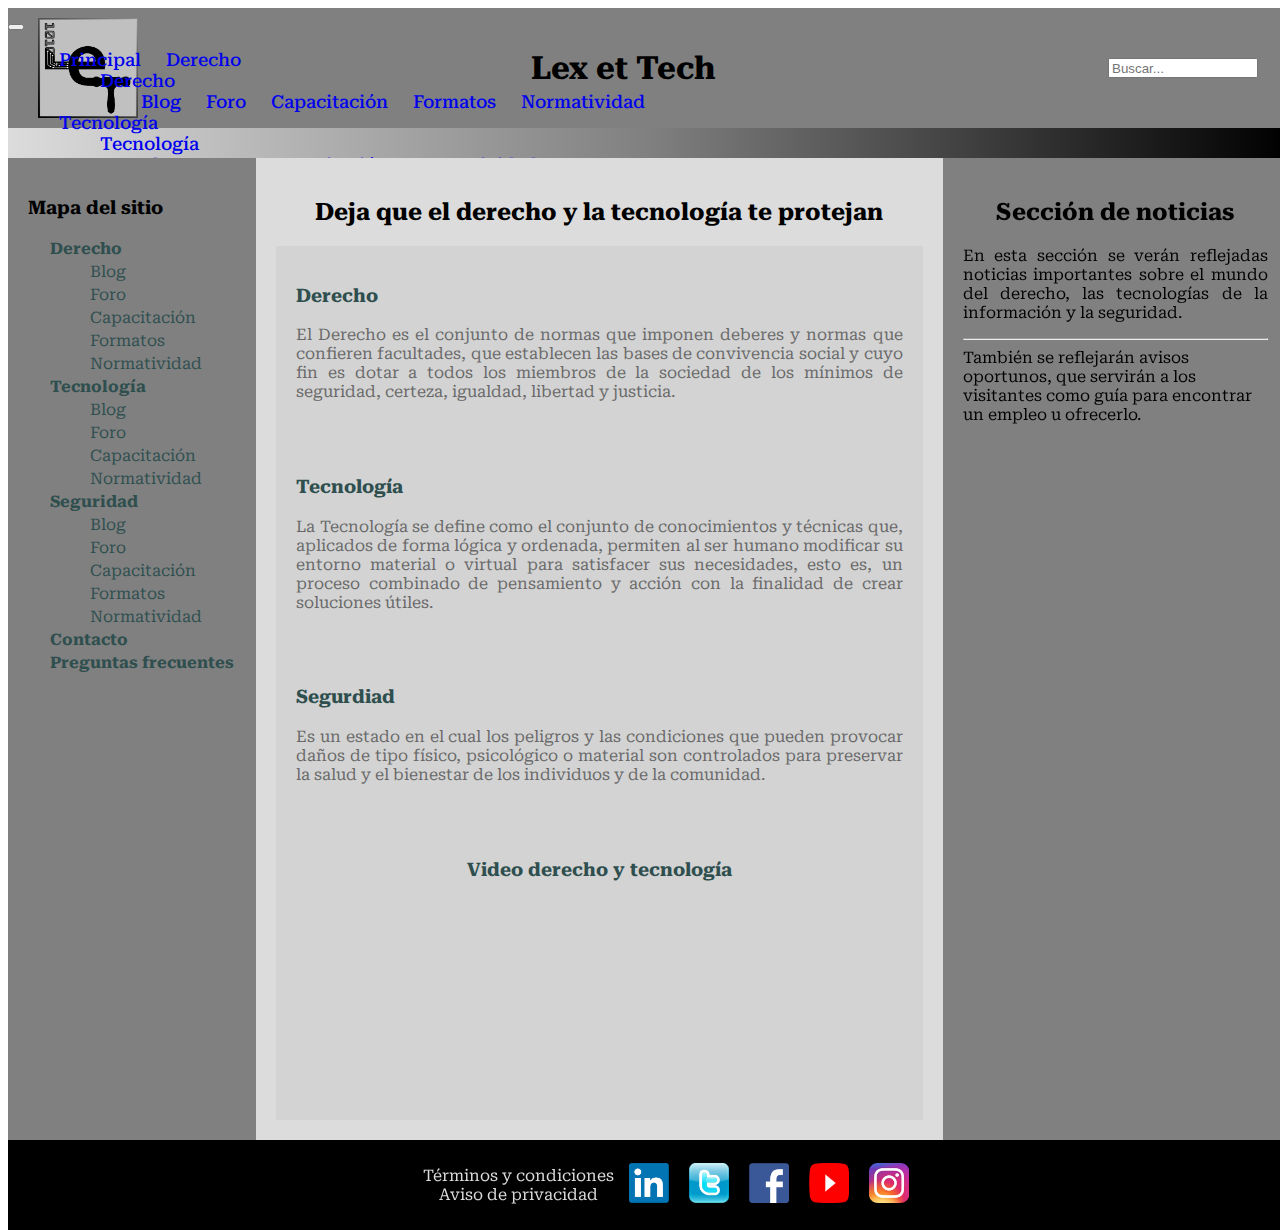
<file: index.html>
<!DOCTYPE html>
<html lang="es">

<head>
  <meta charset="UTF-8" />
  <meta http-equiv="X-UA-Compatible" content="IE=edge" />
  <meta name="viewport" content="width=device-width, initial-scale=1.0" />
  <!--Optimización de motores de búsqueda SEO-->
  <meta name="description"
    content="Noticias, capacitación, normatividad y formatos gratuitos sobre Derecho, Tecnología y Seguridad">
  <meta name="keywords"
    content="derecho, tecnología, seguridad, ciberseguridad, informática, formatos, noticias, gratis, policía, informe policial, privacidad, cursos">
  <meta name="author" content="J.C.M.B.">
  <title>Lex et tech, derecho, tecnología y seguridad</title>
  <link rel="shortcut icon" href="Imagenes/Logo LeT_fondo3.png" />
  <link rel="preconnect" href="https://fonts.googleapis.com">
  <link rel="preconnect" href="https://fonts.googleapis.com">
  <link rel="preconnect" href="https://fonts.gstatic.com" crossorigin>
  <link href="https://fonts.googleapis.com/css2?family=Roboto+Serif:wght@300&family=Uchen&display=swap"
    rel="stylesheet">
  <!-- CSS bootstrap -->
  <link href="https://cdn.jsdelivr.net/npm/bootstrap@5.1.3/dist/css/bootstrap.min.css" rel="stylesheet"
    integrity="sha384-1BmE4kWBq78iYhFldvKuhfTAU6auU8tT94WrHftjDbrCEXSU1oBoqyl2QvZ6jIW3" crossorigin="anonymous">
  <!-- CSS my hoja de estilo -->
  <!--<link rel="stylesheet" href="style.css" />-->
  <!--CSS generado por medio de Sass-->
  <link rel="stylesheet" href="styles.css">
  <!--<script src="https://use.fontawesome.com/b29ce011be.js"></script>-->
</head>

<body id="cuerpo">
  <header>
    <img class="imagen_centrada" src="Imagenes/Logo LeT_fondo3.png" alt="Logotipo Lexettech" width="100" height="100" />
    <h1 class="titulo">Lex et Tech</h1>
    <input id="buscaHeader" type="search" placeholder="Buscar..." />
  </header>
  <nav class="navbar navbar-expand-lg navbar-light bg-light">
    <div class="container-fluid">
      <button class="navbar-toggler" type="button" data-bs-toggle="collapse" data-bs-target="#navbarNavDropdown"
        aria-controls="navbarNavDropdown" aria-expanded="false" aria-label="Toggle navigation">
        <span class="navbar-toggler-icon"></span>
      </button>
      <input id="buscaNav" type="search" placeholder="Buscar..." />
      <div class="collapse navbar-collapse" id="navbarNavDropdown">
        <ul class="navbar-nav">
          <li class="nav-item">
            <a class="nav-link active" aria-current="page" href="#">Principal</a>
          </li>
          <li class="nav-item dropdown">
            <a class="nav-link dropdown-toggle" href="#" id="navbarDropdownMenuLink" role="button"
              data-bs-toggle="dropdown" aria-expanded="false">
              Derecho
            </a>
            <ul class="dropdown-menu" aria-labelledby="navbarDropdownMenuLink">
              <li><a class="dropdown-item" href="Paginas/derecho.html">Derecho</a></li>
              <ul>
                <li><a class="dropdown-item" href="#">Blog</a></li>
                <li><a class="dropdown-item" href="#">Foro</a></li>
                <li><a class="dropdown-item" href="#">Capacitación</a></li>
                <li><a class="dropdown-item" href="#">Formatos</a></li>
                <li><a class="dropdown-item" href="#">Normatividad</a></li>
              </ul>
            </ul>
          </li>
          <li class="nav-item dropdown">
            <a class="nav-link dropdown-toggle" href="#" id="navbarDropdownMenuLink" role="button"
              data-bs-toggle="dropdown" aria-expanded="false">
              Tecnología
            </a>
            <ul class="dropdown-menu" aria-labelledby="navbarDropdownMenuLink">
              <li><a class="dropdown-item" href="Paginas/tecnologia.html">Tecnología</a></li>
              <ul>
                <li><a class="dropdown-item" href="#">Blog</a></li>
                <li><a class="dropdown-item" href="#">Foro</a></li>
                <li><a class="dropdown-item" href="#">Capacitación</a></li>
                <li><a class="dropdown-item" href="#">Normatividad</a></li>
              </ul>
            </ul>
          </li>
          <li class="nav-item dropdown">
            <a class="nav-link dropdown-toggle" href="#" id="navbarDropdownMenuLink" role="button"
              data-bs-toggle="dropdown" aria-expanded="false">
              Seguridad
            </a>
            <ul class="dropdown-menu" aria-labelledby="navbarDropdownMenuLink">
              <li><a class="dropdown-item" href="Paginas/seguridad.html">Seguridad</a></li>
              <ul>
                <li><a class="dropdown-item" href="#">Blog</a></li>
                <li><a class="dropdown-item" href="#">Foro</a></li>
                <li><a class="dropdown-item" href="#">Capacitación</a></li>
                <li><a class="dropdown-item" href="#">Formatos</a></li>
                <li><a class="dropdown-item" href="#">Normatividad</a></li>
              </ul>
            </ul>
          </li>
          <li class="nav-item">
            <a class="nav-link" href="Paginas/contacto.html">Contacto</a>
          </li>
          <li class="nav-item">
            <a class="nav-link" href="Paginas/faqs.html">Preguntas frecuentes</a>
          </li>
        </ul>
      </div>
    </div>
  </nav>
  <aside>
    <h3>Mapa del sitio</h3>
    <ul>
      <li><a href="Paginas/derecho.html"><strong>Derecho</strong></a></li>
      <ul>
        <li><a href="#">Blog</li></a>
        <li><a href="#">Foro</li></a>
        <li><a href="#">Capacitación</li></a>
        <li><a href="#">Formatos</li></a>
        <li><a href="#">Normatividad</li></a>
      </ul>
      <li><a href="Paginas/tecnologia.html"><strong>Tecnología</strong></a></li>
      <ul>
        <li><a href="#">Blog</li></a>
        <li><a href="#">Foro</li></a>
        <li><a href="#">Capacitación</li></a>
        <li><a href="#">Normatividad</li></a>
      </ul>
      <li><a href="Paginas/seguridad.html"><strong>Seguridad</strong></a></li>
      <ul>
        <li><a href="#">Blog</li></a>
        <li><a href="#">Foro</li></a>
        <li><a href="#">Capacitación</li></a>
        <li><a href="#">Formatos</li></a>
        <li><a href="#">Normatividad</li></a>
      </ul>
      <li><a href="Paginas/contacto.html"><strong>Contacto</strong></a></li>
      <li><a href="Paginas/faqs.html"><strong>Preguntas frecuentes</strong></a></li>
    </ul>
  </aside>
  <section id=section>
    <h2>Deja que el derecho y la tecnología te protejan</h2>
    <article class="artDerecho">
      <h3>Derecho</h3>
      <p>
        El Derecho es el conjunto de normas que imponen deberes y normas
        que confieren facultades, que establecen las bases de convivencia
        social y cuyo fin es dotar a todos los miembros de la sociedad de
        los mínimos de seguridad, certeza, igualdad, libertad y justicia.
      </p>
    </article>
    <article class="artTecnologia">
      <h3>Tecnología</h3>
      <p>
        La Tecnología se define como el conjunto de conocimientos y
        técnicas que, aplicados de forma lógica y ordenada, permiten al
        ser humano modificar su entorno material o virtual para satisfacer
        sus necesidades, esto es, un proceso combinado de pensamiento y
        acción con la finalidad de crear soluciones útiles.
      </p>
    </article>
    <article class="artSeguridad">
      <h3>Segurdiad</h3>
      <p>
        Es un estado en el cual los peligros y las condiciones que pueden
        provocar daños de tipo físico, psicológico o material son
        controlados para preservar la salud y el bienestar de los
        individuos y de la comunidad.
      </p>
    </article>
    <article>
      <h3 class="article__video">Video derecho y tecnología</h3>
      <iframe width="400" height="200" src="https://www.youtube.com/embed/7vLMG_lk1A4" title="YouTube video player"
        frameborder="0" allow="accelerometer; autoplay; clipboard-write; encrypted-media; gyroscope; picture-in-picture"
        allowfullscreen></iframe>
    </article>
  </section>
  <aside id="noticias">
    <article>
      <h2 id="newsSubt">Sección de noticias</h2>
      <p>
        En esta sección se verán reflejadas noticias importantes sobre el mundo del derecho, las tecnologías de la
        información y la seguridad.
        <hr>
        También se reflejarán avisos oportunos, que servirán a los visitantes como guía para encontrar un empleo u
        ofrecerlo.
      </p>
    </article>
  </aside>
  <footer>
    <ul id="enlacesPie">
      <li><a href="Paginas/terminos.html">Términos y condiciones</a></li>
      <li><a href="Paginas/aviso.html">Aviso de privacidad</a></li>
    </ul>
    <a class="redes" href="https://mx.linkedin.com/" target="_blank">
      <img src="Imagenes/linkedin.png" alt="linkedin" width="100" height="50" /></a>
    <a class="redes" href="https://twitter.com/" target="_blank">
      <img src="Imagenes/Twiter.png" alt="twitter" width="120" height="90" /></a>
    <a class="redes" href="https://www.facebook.com/" target="_blank">
      <img src="Imagenes/facebook.png" alt="facebook" width="50" height="50" /></a>
    <a class="redes" href="https://www.youtube.com/" target="_blank">
      <img src="Imagenes/youtube.png" alt="youtube" width="100" height="130" /></a>
    <a class="redes" href="https://www.instagram.com/" target="_blank">
      <img src="Imagenes/instagram.png" alt="instagram" width="60" height="50" /></a>
  </footer>
  <!-- JavaScript Bundle with Popper -->
  <script src="https://cdn.jsdelivr.net/npm/bootstrap@5.1.3/dist/js/bootstrap.bundle.min.js"
    integrity="sha384-ka7Sk0Gln4gmtz2MlQnikT1wXgYsOg+OMhuP+IlRH9sENBO0LRn5q+8nbTov4+1p"
    crossorigin="anonymous"></script>
</body>

</html>
</file>
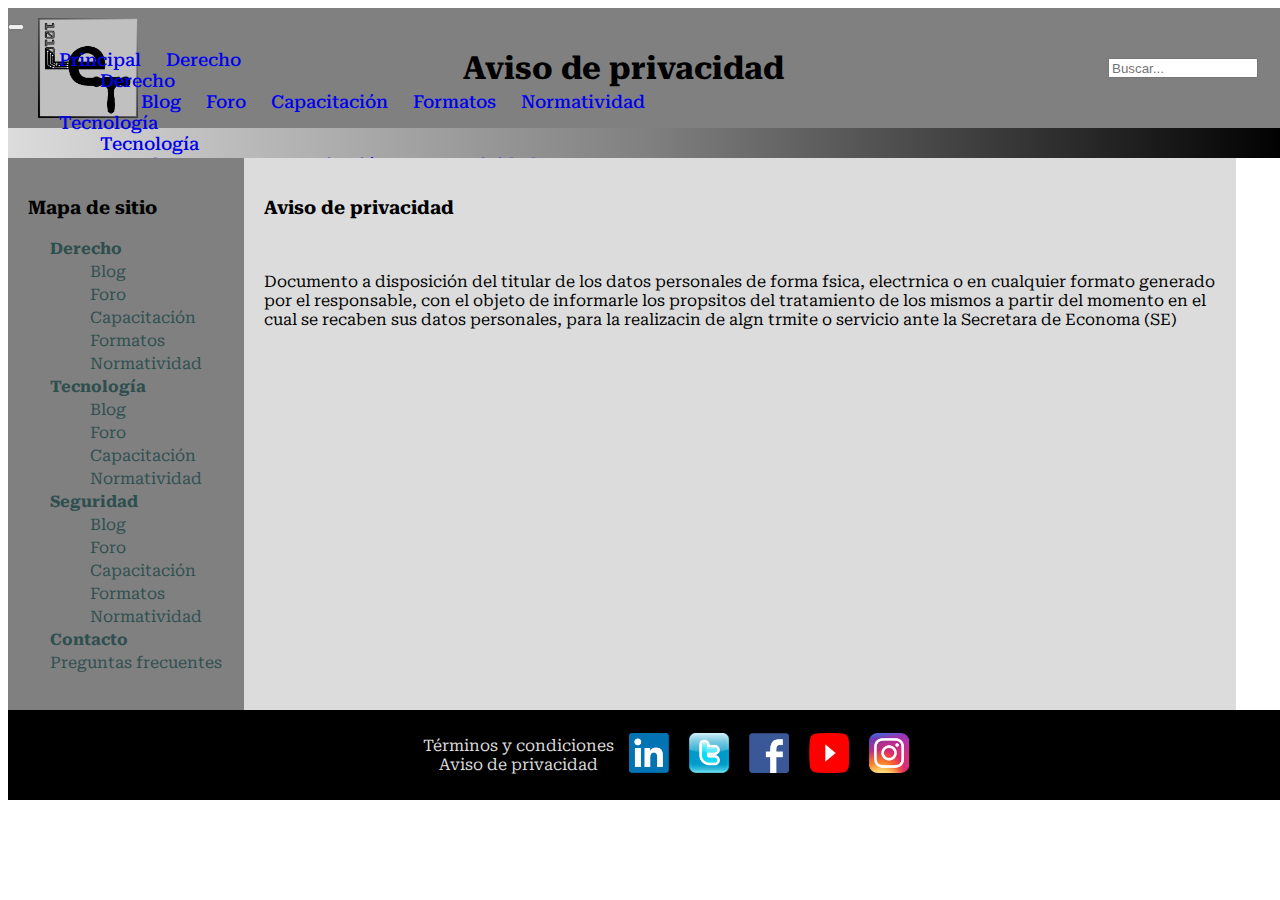
<file: Paginas/aviso.html>
<!DOCTYPE html>
<html lang="es">

<head>
  <meta charset="UTF-8" />
  <meta http-equiv="X-UA-Compatible" content="IE=edge" />
  <meta name="viewport" content="width=device-width, initial-scale=1.0" />
  <!--Optimización de motores de búsqueda SEO-->
  <meta name="description" content="Aviso de privacidad del sitio web lex et tech, derecho, tecnología y seguridad">
  <meta name="keywords" content="aviso, privacidad, derecho, tecnología, seguridad">
  <meta name="author" content="J.C.M.B.">
  <title>Aviso de privacidad lex et tech</title>
  <link rel="shortcut icon" href="../Imagenes/Logo LeT_fondo3.png" />
  <!-- CSS bootstrap -->
  <link href="https://cdn.jsdelivr.net/npm/bootstrap@5.1.3/dist/css/bootstrap.min.css" rel="stylesheet"
    integrity="sha384-1BmE4kWBq78iYhFldvKuhfTAU6auU8tT94WrHftjDbrCEXSU1oBoqyl2QvZ6jIW3" crossorigin="anonymous">
  <link rel="preconnect" href="https://fonts.googleapis.com">
  <link rel="preconnect" href="https://fonts.googleapis.com">
  <link rel="preconnect" href="https://fonts.gstatic.com" crossorigin>
  <link href="https://fonts.googleapis.com/css2?family=Roboto+Serif:wght@300&family=Uchen&display=swap"
    rel="stylesheet">
  <!-- CSS my hoja de estilo -->
  <link rel="stylesheet" href="../styles.css" />
</head>

<body id="cuerpo">
  <header>
    <img class="imagen_centrada" src="../Imagenes/Logo LeT_fondo3.png" alt="Logotipo Lexettech" width="100"
      height="100" />
    <h1 class="titulo">Aviso de privacidad</h1>
    <input id="buscaHeader" type="search" placeholder="Buscar..." />
  </header>
  <!--Código bootstrap insertado y modificado-->
  <nav class="navbar navbar-expand-lg navbar-light bg-light">
    <div class="container-fluid">
      <button class="navbar-toggler" type="button" data-bs-toggle="collapse" data-bs-target="#navbarNavDropdown"
        aria-controls="navbarNavDropdown" aria-expanded="false" aria-label="Toggle navigation">
        <span class="navbar-toggler-icon"></span>
      </button>
      <input id="buscaNav" type="search" placeholder="Buscar en lexettech..." />
      <div class="collapse navbar-collapse" id="navbarNavDropdown">
        <ul class="navbar-nav">
          <li class="nav-item">
            <a class="nav-link" aria-current="page" href="../index.html">Principal</a>
          </li>
          <li class="nav-item dropdown">
            <a class="nav-link dropdown-toggle" href="#" id="navbarDropdownMenuLink" role="button"
              data-bs-toggle="dropdown" aria-expanded="false">
              Derecho
            </a>
            <ul class="dropdown-menu" aria-labelledby="navbarDropdownMenuLink">
              <li><a class="dropdown-item" href="derecho.html">Derecho</a></li>
              <ul>
                <li><a class="dropdown-item" href="#">Blog</a></li>
                <li><a class="dropdown-item" href="#">Foro</a></li>
                <li><a class="dropdown-item" href="#">Capacitación</a></li>
                <li><a class="dropdown-item" href="#">Formatos</a></li>
                <li><a class="dropdown-item" href="#">Normatividad</a></li>
              </ul>
            </ul>
          </li>
          <li class="nav-item dropdown">
            <a class="nav-link dropdown-toggle" href="#" id="navbarDropdownMenuLink" role="button"
              data-bs-toggle="dropdown" aria-expanded="false">
              Tecnología
            </a>
            <ul class="dropdown-menu" aria-labelledby="navbarDropdownMenuLink">
              <li><a class="dropdown-item" href="tecnologia.html">Tecnología</a></li>
              <ul>
                <li><a class="dropdown-item" href="#">Blog</a></li>
                <li><a class="dropdown-item" href="#">Foro</a></li>
                <li><a class="dropdown-item" href="#">Capacitación</a></li>
                <li><a class="dropdown-item" href="#">Normatividad</a></li>
              </ul>
            </ul>
          </li>
          <li class="nav-item dropdown">
            <a class="nav-link dropdown-toggle" href="#" id="navbarDropdownMenuLink" role="button"
              data-bs-toggle="dropdown" aria-expanded="false">
              Seguridad
            </a>
            <ul class="dropdown-menu" aria-labelledby="navbarDropdownMenuLink">
              <li><a class="dropdown-item" href="seguridad.html">Seguridad</a></li>
              <ul>
                <li><a class="dropdown-item" href="#">Blog</a></li>
                <li><a class="dropdown-item" href="#">Foro</a></li>
                <li><a class="dropdown-item" href="#">Capacitación</a></li>
                <li><a class="dropdown-item" href="#">Formatos</a></li>
                <li><a class="dropdown-item" href="#">Normatividad</a></li>
              </ul>
            </ul>
          </li>
          <li class="nav-item">
            <a class="nav-link" href="contacto.html">Contacto</a>
          </li>
          <li class="nav-item">
            <a class="nav-link" href="faqs.html">Preguntas frecuentes</a>
          </li>
        </ul>
      </div>
    </div>
  </nav>
  <aside>
    <h3>Mapa de sitio</h3>
    <ul>
      <li><a href="derecho.html"><strong>Derecho</strong></a></li>
      <ul>
        <li><a href="#">Blog</li></a>
        <li><a href="#">Foro</li></a>
        <li><a href="#">Capacitación</li></a>
        <li><a href="#">Formatos</li></a>
        <li><a href="#">Normatividad</li></a>
      </ul>
      <li><a href="tecnologia.html"><strong>Tecnología</strong></a></li>
      <ul>
        <li><a href="#">Blog</li></a>
        <li><a href="#">Foro</li></a>
        <li><a href="#">Capacitación</li></a>
        <li><a href="#">Normatividad</li></a>
      </ul>
      <li><a href="seguridad.html"><strong>Seguridad</strong></a></li>
      <ul>
        <li><a href="#">Blog</li></a>
        <li><a href="#">Foro</li></a>
        <li><a href="#">Capacitación</li></a>
        <li><a href="#">Formatos</li></a>
        <li><a href="#">Normatividad</li></a>
      </ul>
      <li><a href="contacto.html"><strong>Contacto</strong></a></li>
      <li><a href="faqs.html">Preguntas frecuentes</a></li>
    </ul>
  </aside>
  <section>
    <h3>Aviso de privacidad</h3>
    <br>
    <p>
      Documento a disposición del titular de los datos personales de forma fsica, electrnica o en cualquier formato
      generado por el responsable, con el objeto de informarle los propsitos del tratamiento de los mismos a partir del
      momento en el cual se recaben sus datos personales, para la realizacin de algn trmite o servicio ante la Secretara
      de Economa (SE)
    </p>
  </section>
  <footer>
    <ul id="enlacesPie">
      <li><a href="terminos.html">Términos y condiciones</a></li>
      <li><a href="aviso.html">Aviso de privacidad</a></li>
    </ul>
    <a class="redes" href="https://mx.linkedin.com/" target="_blank">
      <img src="../Imagenes/linkedin.png" alt="linkedin" width="100" height="50" /></a>
    <a class="redes" href="https://twitter.com/" target="_blank">
      <img src="../Imagenes/Twiter.png" alt="twitter" width="120" height="90" /></a>
    <a class="redes" href="https://www.facebook.com/" target="_blank">
      <img src="../Imagenes/facebook.png" alt="facebook" width="50" height="50" /></a>
    <a class="redes" href="https://www.youtube.com/" target="_blank">
      <img src="../Imagenes/youtube.png" alt="youtube" width="100" height="130" /></a>
    <a class="redes" href="https://www.instagram.com/" target="_blank">
      <img src="../Imagenes/instagram.png" alt="instagram" width="60" height="50" /></a>
  </footer>
  <!-- JavaScript Bundle with Popper -->
  <script src="https://cdn.jsdelivr.net/npm/bootstrap@5.1.3/dist/js/bootstrap.bundle.min.js"
    integrity="sha384-ka7Sk0Gln4gmtz2MlQnikT1wXgYsOg+OMhuP+IlRH9sENBO0LRn5q+8nbTov4+1p"
    crossorigin="anonymous"></script>
</body>

</html>
</file>
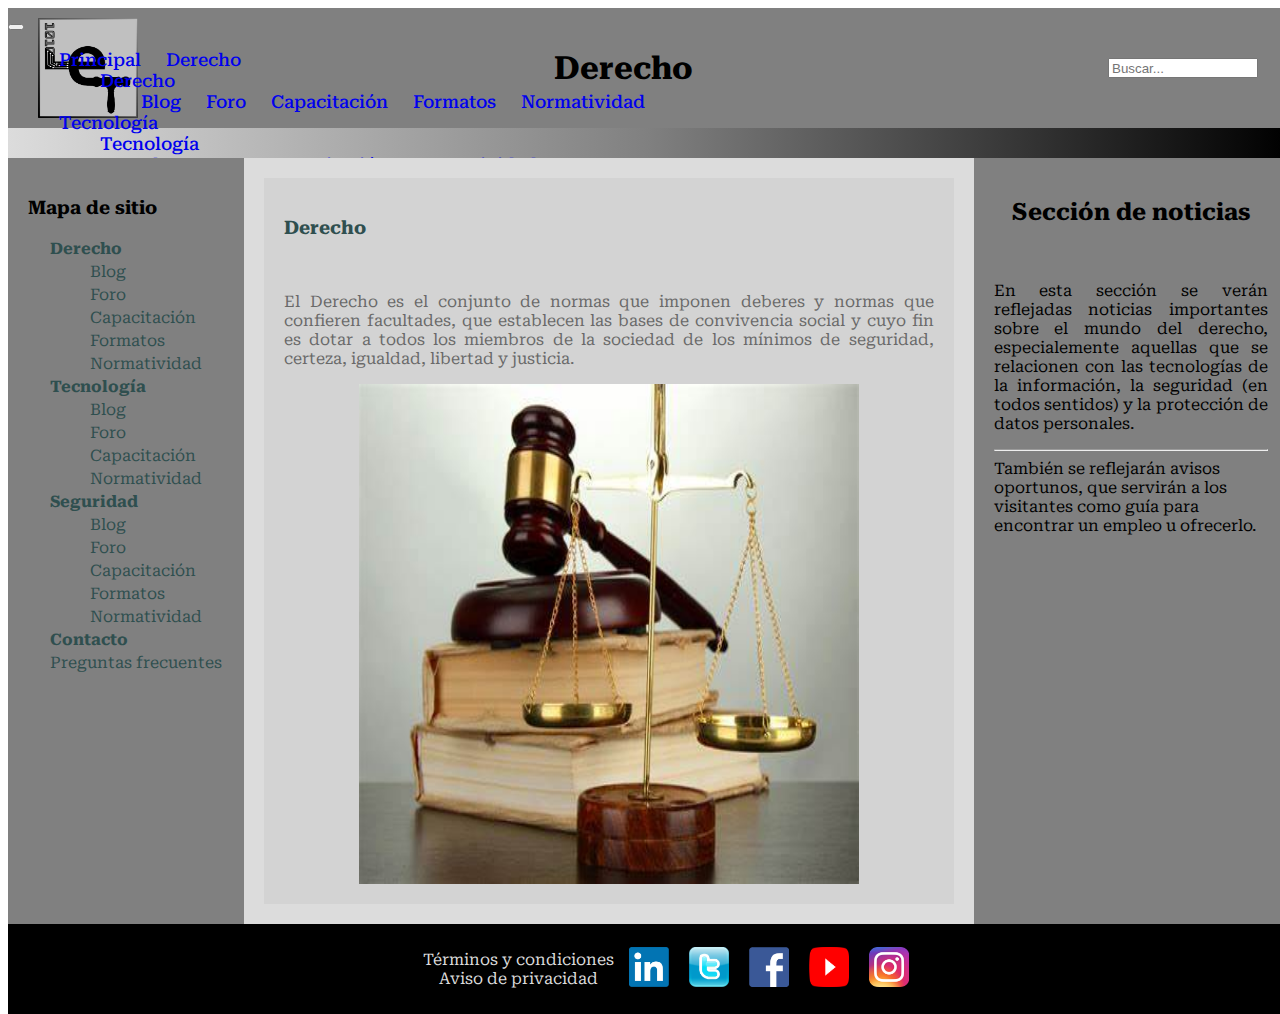
<file: Paginas/derecho.html>
<!DOCTYPE html>
<html lang="es">

<head>
  <meta charset="UTF-8" />
  <meta http-equiv="X-UA-Compatible" content="IE=edge" />
  <meta name="viewport" content="width=device-width, initial-scale=1.0" />
  <!--Optimización de motores de búsqueda SEO-->
  <meta name="description"
    content="Noticias, capacitación, normatividad y formatos gratuitos sobre Derecho relacionado con las tecnologías de la información y la protección de datos personales">
  <meta name="keywords" content="derecho, tecnología, datos perosnales, formatos, noticias, gratis, privacidad, cursos">
  <meta name="author" content="J.C.M.B.">
  <title>Sección de derecho lex et tech</title>
  <link rel="shortcut icon" href="../Imagenes/Logo LeT_fondo3.png" />
  <link rel="preconnect" href="https://fonts.googleapis.com">
  <link rel="preconnect" href="https://fonts.googleapis.com">
  <link rel="preconnect" href="https://fonts.gstatic.com" crossorigin>
  <link href="https://fonts.googleapis.com/css2?family=Roboto+Serif:wght@300&family=Uchen&display=swap"
    rel="stylesheet">
  <!-- CSS bootstrap -->
  <link href="https://cdn.jsdelivr.net/npm/bootstrap@5.1.3/dist/css/bootstrap.min.css" rel="stylesheet"
    integrity="sha384-1BmE4kWBq78iYhFldvKuhfTAU6auU8tT94WrHftjDbrCEXSU1oBoqyl2QvZ6jIW3" crossorigin="anonymous">
  <!-- CSS my hoja de estilo -->
  <link rel="stylesheet" href="../styles.css">
</head>

<body id="cuerpo">
  <header>
    <img class="imagen_centrada" src="../Imagenes/Logo LeT_fondo3.png" alt="Logotipo Lexettech" width="100"
      height="100" />
    <h1 class="titulo">Derecho</h1>
    <input id="buscaHeader" type="search" placeholder="Buscar..." />
  </header>
  <!--Código bootstrap insertado y modificado-->
  <nav class="navbar navbar-expand-lg navbar-light bg-light">
    <div class="container-fluid">
      <button class="navbar-toggler" type="button" data-bs-toggle="collapse" data-bs-target="#navbarNavDropdown"
        aria-controls="navbarNavDropdown" aria-expanded="false" aria-label="Toggle navigation">
        <span class="navbar-toggler-icon"></span>
      </button>
      <input id="buscaNav" type="search" placeholder="Buscar en lexettech..." />
      <div class="collapse navbar-collapse" id="navbarNavDropdown">
        <ul class="navbar-nav">
          <li class="nav-item">
            <a class="nav-link" aria-current="page" href="../index.html">Principal</a>
          </li>
          <li class="nav-item dropdown">
            <a class="nav-link dropdown-toggle active" href="#" id="navbarDropdownMenuLink" role="button"
              data-bs-toggle="dropdown" aria-expanded="false">
              Derecho
            </a>
            <ul class="dropdown-menu" aria-labelledby="navbarDropdownMenuLink">
              <li><a class="dropdown-item" href="derecho.html">Derecho</a></li>
              <ul>
                <li><a class="dropdown-item" href="#">Blog</a></li>
                <li><a class="dropdown-item" href="#">Foro</a></li>
                <li><a class="dropdown-item" href="#">Capacitación</a></li>
                <li><a class="dropdown-item" href="#">Formatos</a></li>
                <li><a class="dropdown-item" href="#">Normatividad</a></li>
              </ul>
            </ul>
          </li>
          <li class="nav-item dropdown">
            <a class="nav-link dropdown-toggle" href="#" id="navbarDropdownMenuLink" role="button"
              data-bs-toggle="dropdown" aria-expanded="false">
              Tecnología
            </a>
            <ul class="dropdown-menu" aria-labelledby="navbarDropdownMenuLink">
              <li><a class="dropdown-item" href="tecnologia.html">Tecnología</a></li>
              <ul>
                <li><a class="dropdown-item" href="#">Blog</a></li>
                <li><a class="dropdown-item" href="#">Foro</a></li>
                <li><a class="dropdown-item" href="#">Capacitación</a></li>
                <li><a class="dropdown-item" href="#">Normatividad</a></li>
              </ul>
            </ul>
          </li>
          <li class="nav-item dropdown">
            <a class="nav-link dropdown-toggle" href="#" id="navbarDropdownMenuLink" role="button"
              data-bs-toggle="dropdown" aria-expanded="false">
              Seguridad
            </a>
            <ul class="dropdown-menu" aria-labelledby="navbarDropdownMenuLink">
              <li><a class="dropdown-item" href="seguridad.html">Seguridad</a></li>
              <ul>
                <li><a class="dropdown-item" href="#">Blog</a></li>
                <li><a class="dropdown-item" href="#">Foro</a></li>
                <li><a class="dropdown-item" href="#">Capacitación</a></li>
                <li><a class="dropdown-item" href="#">Formatos</a></li>
                <li><a class="dropdown-item" href="#">Normatividad</a></li>
              </ul>
            </ul>
          </li>
          <li class="nav-item">
            <a class="nav-link" href="contacto.html">Contacto</a>
          </li>
          <li class="nav-item">
            <a class="nav-link" href="faqs.html">Preguntas frecuentes</a>
          </li>
        </ul>
      </div>
    </div>
  </nav>
  <aside>
    <h3>Mapa de sitio</h3>
    <ul>
      <li><a href="derecho.html"><strong>Derecho</strong></a></li>
      <ul>
        <li><a href="#">Blog</li></a>
        <li><a href="#">Foro</li></a>
        <li><a href="#">Capacitación</li></a>
        <li><a href="#">Formatos</li></a>
        <li><a href="#">Normatividad</li></a>
      </ul>
      <li><a href="tecnologia.html"><strong>Tecnología</strong></a></li>
      <ul>
        <li><a href="#">Blog</li></a>
        <li><a href="#">Foro</li></a>
        <li><a href="#">Capacitación</li></a>
        <li><a href="#">Normatividad</li></a>
      </ul>
      <li><a href="seguridad.html"><strong>Seguridad</strong></a></li>
      <ul>
        <li><a href="#">Blog</li></a>
        <li><a href="#">Foro</li></a>
        <li><a href="#">Capacitación</li></a>
        <li><a href="#">Formatos</li></a>
        <li><a href="#">Normatividad</li></a>
      </ul>
      <li><a href="contacto.html"><strong>Contacto</strong></a></li>
      <li><a href="faqs.html">Preguntas frecuentes</a></li>
    </ul>
  </aside>
  <section id=section>
    <article>
      <h3>Derecho</h3>
      <br>
      <p>
        El Derecho es el conjunto de normas que imponen deberes y normas que
        confieren facultades, que establecen las bases de convivencia social
        y cuyo fin es dotar a todos los miembros de la sociedad de los
        mínimos de seguridad, certeza, igualdad, libertad y justicia.
      </p>
      <img src="../Imagenes/derecho.jpg" alt="Imagen de derecho" />
    </article>
  </section>
  <aside id="noticias">
    <article>
      <h2 id="newsSubt">Sección de noticias</h2>
      <br>
      <p>
        En esta sección se verán reflejadas noticias importantes sobre el mundo del derecho, especialemente aquellas que
        se relacionen con las tecnologías de la información, la seguridad (en todos sentidos) y la protección de datos
        personales.
        <hr>
        También se reflejarán avisos oportunos, que servirán a los visitantes como guía para encontrar un empleo u
        ofrecerlo.
      </p>
    </article>
  </aside>
  <footer>
    <ul id="enlacesPie">
      <li><a href="terminos.html">Términos y condiciones</a></li>
      <li><a href="aviso.html">Aviso de privacidad</a></li>
    </ul>
    <a class="redes" href="https://mx.linkedin.com/" target="_blank">
      <img src="../Imagenes/linkedin.png" alt="linkedin" width="100" height="50" /></a>
    <a class="redes" href="https://twitter.com/" target="_blank">
      <img src="../Imagenes/Twiter.png" alt="twitter" width="120" height="90" /></a>
    <a class="redes" href="https://www.facebook.com/" target="_blank">
      <img src="../Imagenes/facebook.png" alt="facebook" width="50" height="50" /></a>
    <a class="redes" href="https://www.youtube.com/" target="_blank">
      <img src="../Imagenes/youtube.png" alt="youtube" width="100" height="130" /></a>
    <a class="redes" href="https://www.instagram.com/" target="_blank">
      <img src="../Imagenes/instagram.png" alt="instagram" width="60" height="50" /></a>
  </footer>
  <!-- JavaScript Bundle with Popper -->
  <script src="https://cdn.jsdelivr.net/npm/bootstrap@5.1.3/dist/js/bootstrap.bundle.min.js"
    integrity="sha384-ka7Sk0Gln4gmtz2MlQnikT1wXgYsOg+OMhuP+IlRH9sENBO0LRn5q+8nbTov4+1p"
    crossorigin="anonymous"></script>
</body>

</html>
</file>
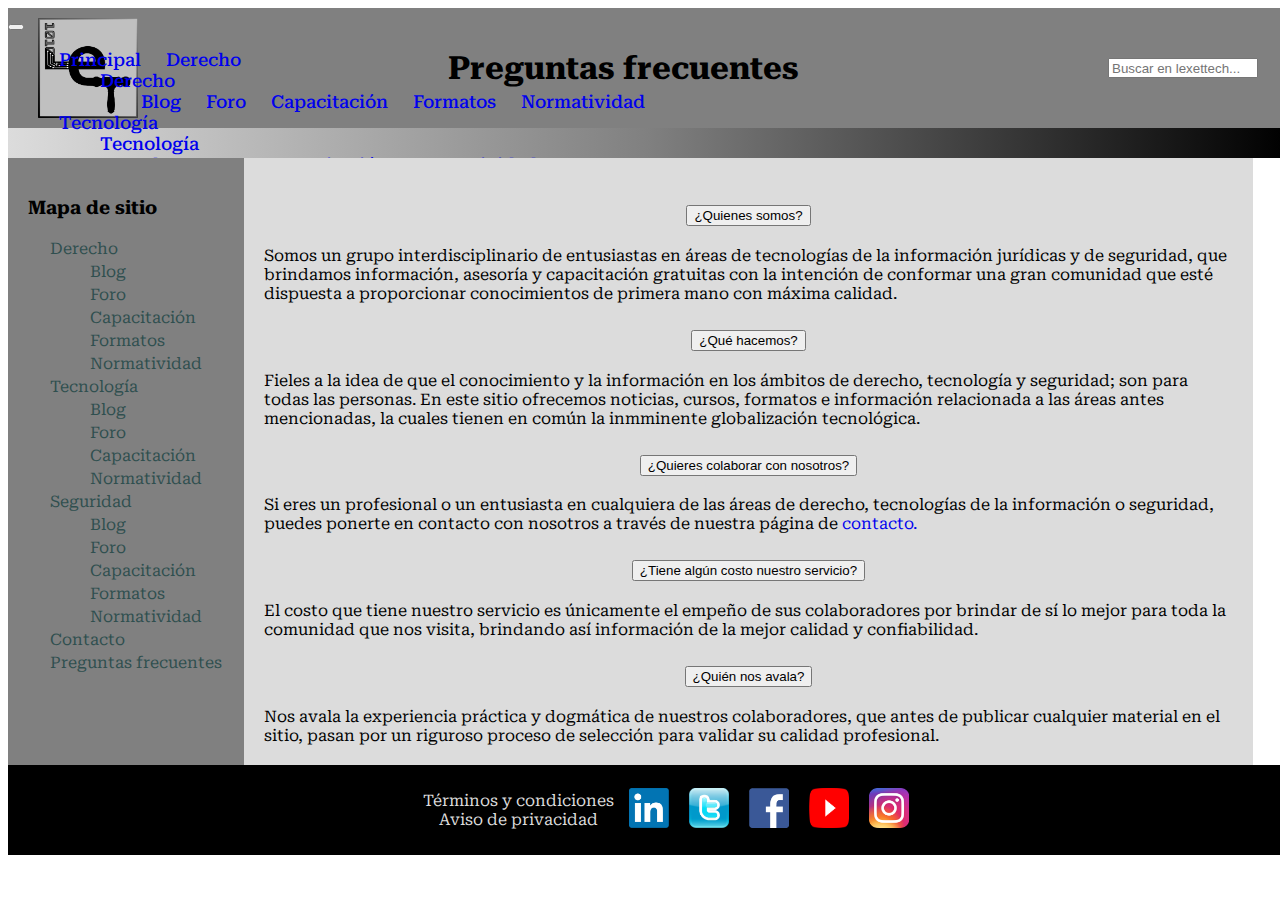
<file: Paginas/faqs.html>
<!DOCTYPE html>
<html lang="es">

<head>
  <meta charset="UTF-8" />
  <meta http-equiv="X-UA-Compatible" content="IE=edge" />
  <meta name="viewport" content="width=device-width, initial-scale=1.0" />
  <!--Optimización de motores de búsqueda SEO-->
  <meta name="description"
    content="Sección de preguntas frecuentes con las que se puede saber más sobre el sitio lex et tech">
  <meta name="keywords" content="nosotros, servicio, colaborar, avala, hacemos">
  <meta name="author" content="J.C.M.B.">
  <title>FAQs sobre lex et tech</title>
  <link rel="shortcut icon" href="../Imagenes/Logo LeT_fondo3.png" />
  <link rel="preconnect" href="https://fonts.googleapis.com">
  <link rel="preconnect" href="https://fonts.googleapis.com">
  <link rel="preconnect" href="https://fonts.gstatic.com" crossorigin>
  <link href="https://fonts.googleapis.com/css2?family=Roboto+Serif:wght@300&family=Uchen&display=swap"
    rel="stylesheet">
  <!-- CSS bootstrap -->
  <link href="https://cdn.jsdelivr.net/npm/bootstrap@5.1.3/dist/css/bootstrap.min.css" rel="stylesheet"
    integrity="sha384-1BmE4kWBq78iYhFldvKuhfTAU6auU8tT94WrHftjDbrCEXSU1oBoqyl2QvZ6jIW3" crossorigin="anonymous">
  <!-- CSS my hoja de estilo -->
  <link rel="stylesheet" href="../styles.css" />
</head>

<body id="cuerpo">
  <header>
    <img class="imagen_centrada" src="../Imagenes/Logo LeT_fondo3.png" alt="Logotipo Lexettech" width="100"
      height="100" />
    <h1 class="titulo">Preguntas frecuentes</h1>
    <input id="buscaHeader" type="search" placeholder="Buscar en lexettech..." />
  </header>
  <!--Código bootstrap insertado y modificado-->
  <nav class="navbar navbar-expand-lg navbar-light bg-light">
    <div class="container-fluid">
      <button class="navbar-toggler" type="button" data-bs-toggle="collapse" data-bs-target="#navbarNavDropdown"
        aria-controls="navbarNavDropdown" aria-expanded="false" aria-label="Toggle navigation">
        <span class="navbar-toggler-icon"></span>
      </button>
      <input id="buscaNav" type="search" placeholder="Buscar en lexettech..." />
      <div class="collapse navbar-collapse" id="navbarNavDropdown">
        <ul class="navbar-nav">
          <li class="nav-item">
            <a class="nav-link" aria-current="page" href="../index.html">Principal</a>
          </li>
          <li class="nav-item dropdown">
            <a class="nav-link dropdown-toggle" href="#" id="navbarDropdownMenuLink" role="button"
              data-bs-toggle="dropdown" aria-expanded="false">
              Derecho
            </a>
            <ul class="dropdown-menu" aria-labelledby="navbarDropdownMenuLink">
              <li><a class="dropdown-item" href="derecho.html">Derecho</a></li>
              <ul>
                <li><a class="dropdown-item" href="#">Blog</a></li>
                <li><a class="dropdown-item" href="#">Foro</a></li>
                <li><a class="dropdown-item" href="#">Capacitación</a></li>
                <li><a class="dropdown-item" href="#">Formatos</a></li>
                <li><a class="dropdown-item" href="#">Normatividad</a></li>
              </ul>
            </ul>
          </li>
          <li class="nav-item dropdown">
            <a class="nav-link dropdown-toggle" href="#" id="navbarDropdownMenuLink" role="button"
              data-bs-toggle="dropdown" aria-expanded="false">
              Tecnología
            </a>
            <ul class="dropdown-menu" aria-labelledby="navbarDropdownMenuLink">
              <li><a class="dropdown-item" href="tecnologia.html">Tecnología</a></li>
              <ul>
                <li><a class="dropdown-item" href="#">Blog</a></li>
                <li><a class="dropdown-item" href="#">Foro</a></li>
                <li><a class="dropdown-item" href="#">Capacitación</a></li>
                <li><a class="dropdown-item" href="#">Normatividad</a></li>
              </ul>
            </ul>
          </li>
          <li class="nav-item dropdown">
            <a class="nav-link dropdown-toggle" href="#" id="navbarDropdownMenuLink" role="button"
              data-bs-toggle="dropdown" aria-expanded="false">
              Seguridad
            </a>
            <ul class="dropdown-menu" aria-labelledby="navbarDropdownMenuLink">
              <li><a class="dropdown-item" href="seguridad.html">Seguridad</a></li>
              <ul>
                <li><a class="dropdown-item" href="#">Blog</a></li>
                <li><a class="dropdown-item" href="#">Foro</a></li>
                <li><a class="dropdown-item" href="#">Capacitación</a></li>
                <li><a class="dropdown-item" href="#">Formatos</a></li>
                <li><a class="dropdown-item" href="#">Normatividad</a></li>
              </ul>
            </ul>
          </li>
          <li class="nav-item">
            <a class="nav-link" href="contacto.html">Contacto</a>
          </li>
          <li class="nav-item">
            <a class="nav-link active" href="faqs.html">Preguntas frecuentes</a>
          </li>
        </ul>
      </div>
    </div>
  </nav>
  <aside>
    <h3>Mapa de sitio</h3>
    <ul>
      <li><a href="derecho.html">Derecho</a></li>
      <ul>
        <li><a href="#">Blog</li></a>
        <li><a href="#">Foro</li></a>
        <li><a href="#">Capacitación</li></a>
        <li><a href="#">Formatos</li></a>
        <li><a href="#">Normatividad</li></a>
      </ul>
      <li><a href="tecnologia.html">Tecnología</a></li>
      <ul>
        <li><a href="#">Blog</li></a>
        <li><a href="#">Foro</li></a>
        <li><a href="#">Capacitación</li></a>
        <li><a href="#">Normatividad</li></a>
      </ul>
      <li><a href="seguridad.html">Seguridad</a></li>
      <ul>
        <li><a href="#">Blog</li></a>
        <li><a href="#">Foro</li></a>
        <li><a href="#">Capacitación</li></a>
        <li><a href="#">Formatos</li></a>
        <li><a href="#">Normatividad</li></a>
      </ul>
      <li><a href="contacto.html">Contacto</a></li>
      <li><a href="faqs.html">Preguntas frecuentes</a></li>
    </ul>
  </aside>
  <section id=section>
    <div class="accordion accordion-flush" id="accordionFlushExample">
      <div class="accordion-item">
        <h2 class="accordion-header" id="flush-headingOne">
          <button class="accordion-button collapsed" type="button" data-bs-toggle="collapse"
            data-bs-target="#flush-collapseOne" aria-expanded="false" aria-controls="flush-collapseOne">
            ¿Quienes somos?
          </button>
        </h2>
        <div id="flush-collapseOne" class="accordion-collapse collapse" aria-labelledby="flush-headingOne"
          data-bs-parent="#accordionFlushExample">
          <div class="accordion-body">Somos un grupo interdisciplinario de entusiastas en áreas de tecnologías de la
            información jurídicas y de seguridad, que brindamos información, asesoría y capacitación gratuitas con la
            intención de conformar una gran comunidad que esté dispuesta a proporcionar conocimientos de primera mano
            con máxima calidad.
          </div>
        </div>
      </div>
      <div class="accordion-item">
        <h2 class="accordion-header" id="flush-headingTwo">
          <button class="accordion-button collapsed" type="button" data-bs-toggle="collapse"
            data-bs-target="#flush-collapseTwo" aria-expanded="false" aria-controls="flush-collapseTwo">
            ¿Qué hacemos?
          </button>
        </h2>
        <div id="flush-collapseTwo" class="accordion-collapse collapse" aria-labelledby="flush-headingTwo"
          data-bs-parent="#accordionFlushExample">
          <div class="accordion-body">Fieles a la idea de que el conocimiento y la información en los ámbitos de
            derecho, tecnología y seguridad; son para todas las personas. En este sitio ofrecemos noticias, cursos,
            formatos e información relacionada a las áreas antes mencionadas, la cuales tienen en común la inmminente
            globalización tecnológica.
          </div>
        </div>
      </div>
      <div class="accordion-item">
        <h2 class="accordion-header" id="flush-headingThree">
          <button class="accordion-button collapsed" type="button" data-bs-toggle="collapse"
            data-bs-target="#flush-collapseThree" aria-expanded="false" aria-controls="flush-collapseThree">
            ¿Quieres colaborar con nosotros?
          </button>
        </h2>
        <div id="flush-collapseThree" class="accordion-collapse collapse" aria-labelledby="flush-headingThree"
          data-bs-parent="#accordionFlushExample">
          <div class="accordion-body">Si eres un profesional o un entusiasta en cualquiera de las áreas de derecho,
            tecnologías de la información o seguridad, puedes ponerte en contacto con nosotros a través de nuestra
            página de <a href="contacto.html">contacto.</a>
          </div>
        </div>
      </div>
      <div class="accordion-item">
        <h2 class="accordion-header" id="flush-headingFour">
          <button class="accordion-button collapsed" type="button" data-bs-toggle="collapse"
            data-bs-target="#flush-collapseFour" aria-expanded="false" aria-controls="flush-collapseFour">
            ¿Tiene algún costo nuestro servicio?
          </button>
        </h2>
        <div id="flush-collapseFour" class="accordion-collapse collapse" aria-labelledby="flush-headingFour"
          data-bs-parent="#accordionFlushExample">
          <div class="accordion-body">El costo que tiene nuestro servicio es únicamente el empeño de sus colaboradores
            por brindar de sí lo mejor para toda la comunidad que nos visita, brindando así información de la mejor
            calidad y confiabilidad.
          </div>
        </div>
      </div>
      <div class="accordion-item">
        <h2 class="accordion-header" id="flush-headingFive">
          <button class="accordion-button collapsed" type="button" data-bs-toggle="collapse"
            data-bs-target="#flush-collapseFive" aria-expanded="false" aria-controls="flush-collapseFive">
            ¿Quién nos avala?
          </button>
        </h2>
        <div id="flush-collapseFive" class="accordion-collapse collapse" aria-labelledby="flush-headingFive"
          data-bs-parent="#accordionFlushExample">
          <div class="accordion-body">Nos avala la experiencia práctica y dogmática de nuestros colaboradores, que antes
            de publicar cualquier material en el sitio, pasan por un riguroso proceso de selección para validar su
            calidad profesional.
          </div>
        </div>
      </div>
    </div>
  </section>
  <footer>
    <ul id="enlacesPie">
      <li><a href="terminos.html">Términos y condiciones</a></li>
      <li><a href="aviso.html">Aviso de privacidad</a></li>
    </ul>
    <a class="redes" href="https://mx.linkedin.com/" target="_blank">
      <img src="../Imagenes/linkedin.png" alt="linkedin" width="100" height="50" /></a>
    <a class="redes" href="https://twitter.com/" target="_blank">
      <img src="../Imagenes/Twiter.png" alt="twitter" width="120" height="90" /></a>
    <a class="redes" href="https://www.facebook.com/" target="_blank">
      <img src="../Imagenes/facebook.png" alt="facebook" width="50" height="50" /></a>
    <a class="redes" href="https://www.youtube.com/" target="_blank">
      <img src="../Imagenes/youtube.png" alt="youtube" width="100" height="130" /></a>
    <a class="redes" href="https://www.instagram.com/" target="_blank">
      <img src="../Imagenes/instagram.png" alt="instagram" width="60" height="50" /></a>
  </footer>
  <!-- JavaScript Bundle with Popper -->
  <script src="https://cdn.jsdelivr.net/npm/bootstrap@5.1.3/dist/js/bootstrap.bundle.min.js"
    integrity="sha384-ka7Sk0Gln4gmtz2MlQnikT1wXgYsOg+OMhuP+IlRH9sENBO0LRn5q+8nbTov4+1p"
    crossorigin="anonymous"></script>
</body>

</html>
</file>
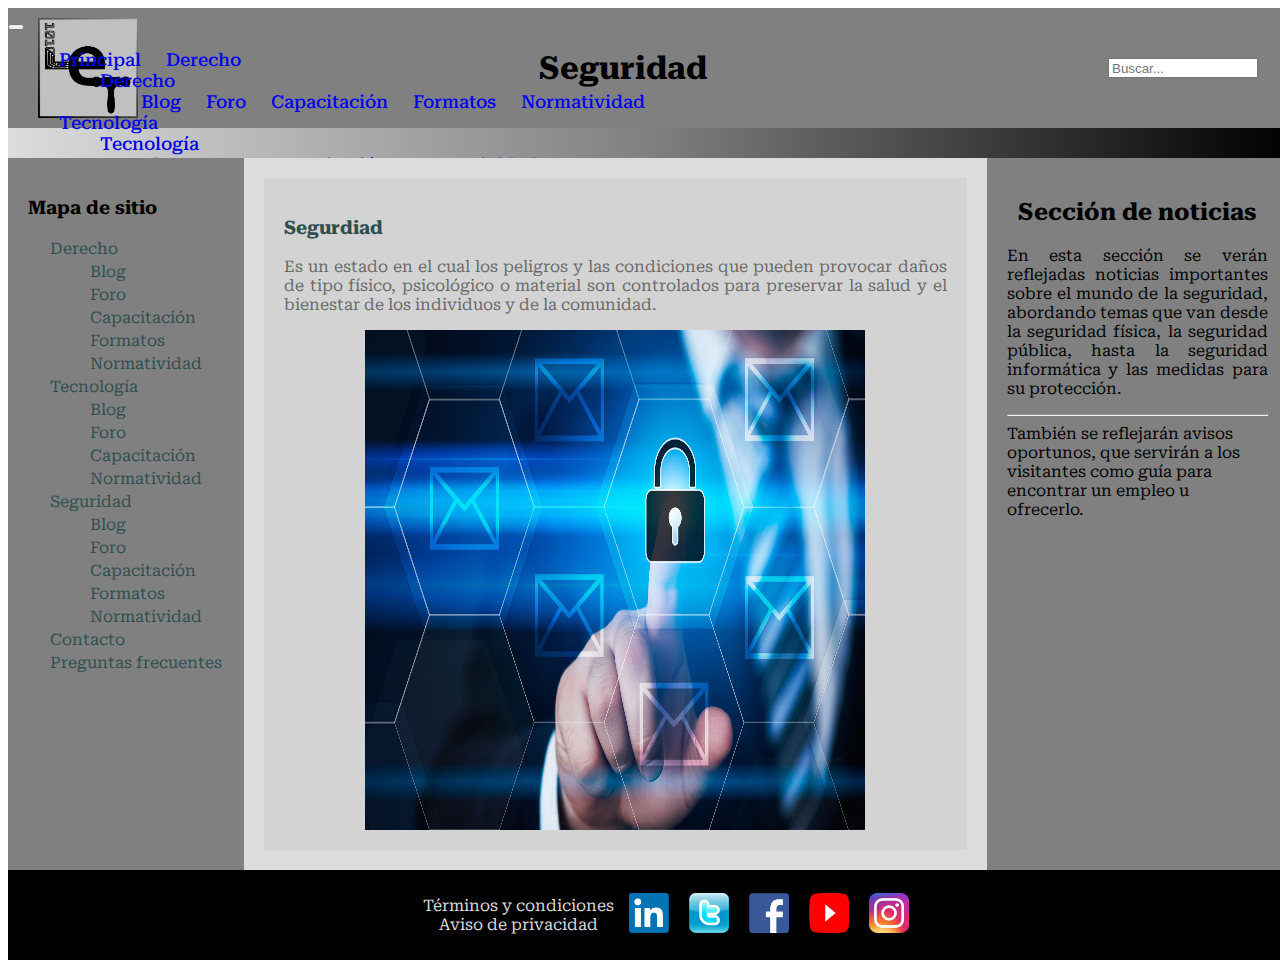
<file: Paginas/seguridad.html>
<!DOCTYPE html>
<html lang="es">

<head>
  <meta charset="UTF-8" />
  <meta http-equiv="X-UA-Compatible" content="IE=edge" />
  <meta name="viewport" content="width=device-width, initial-scale=1.0" />
  <!--Optimización de motores de búsqueda SEO-->
  <meta name="description" content="Noticias, capacitación, normatividad y formatos gratuitos sobre Seguridad">
  <meta name="keywords"
    content="derecho, seguridad, ciberseguridad, informática, información, formatos, noticias, gratis, cursos">
  <meta name="author" content="J.C.M.B.">
  <title>Sección de seguridad lex et tech</title>
  <link rel="shortcut icon" href="../Imagenes/Logo LeT_fondo3.png" />
  <link rel="preconnect" href="https://fonts.googleapis.com">
  <link rel="preconnect" href="https://fonts.googleapis.com">
  <link rel="preconnect" href="https://fonts.gstatic.com" crossorigin>
  <link href="https://fonts.googleapis.com/css2?family=Roboto+Serif:wght@300&family=Uchen&display=swap"
    rel="stylesheet">
  <!-- CSS bootstrap -->
  <link href="https://cdn.jsdelivr.net/npm/bootstrap@5.1.3/dist/css/bootstrap.min.css" rel="stylesheet"
    integrity="sha384-1BmE4kWBq78iYhFldvKuhfTAU6auU8tT94WrHftjDbrCEXSU1oBoqyl2QvZ6jIW3" crossorigin="anonymous">
  <!-- CSS my hoja de estilo -->
  <link rel="stylesheet" href="../styles.css" />
</head>

<body id="cuerpo">
  <header>
    <img class="imagen_centrada" src="../Imagenes/Logo LeT_fondo3.png" alt="Logotipo Lexettech" width="100"
      height="100" />
    <h1 class="titulo">Seguridad</h1>
    <input id="buscaHeader" type="search" placeholder="Buscar..." />
  </header>
  <!--Código bootstrap insertado y modificado-->
  <nav class="navbar navbar-expand-lg navbar-light bg-light">
    <div class="container-fluid">
      <button class="navbar-toggler" type="button" data-bs-toggle="collapse" data-bs-target="#navbarNavDropdown"
        aria-controls="navbarNavDropdown" aria-expanded="false" aria-label="Toggle navigation">
        <span class="navbar-toggler-icon"></span>
      </button>
      <input id="buscaNav" type="search" placeholder="Buscar en lexettech..." />
      <div class="collapse navbar-collapse" id="navbarNavDropdown">
        <ul class="navbar-nav">
          <li class="nav-item">
            <a class="nav-link" aria-current="page" href="../index.html">Principal</a>
          </li>
          <li class="nav-item dropdown">
            <a class="nav-link dropdown-toggle" href="#" id="navbarDropdownMenuLink" role="button"
              data-bs-toggle="dropdown" aria-expanded="false">
              Derecho
            </a>
            <ul class="dropdown-menu" aria-labelledby="navbarDropdownMenuLink">
              <li><a class="dropdown-item" href="derecho.html">Derecho</a></li>
              <ul>
                <li><a class="dropdown-item" href="#">Blog</a></li>
                <li><a class="dropdown-item" href="#">Foro</a></li>
                <li><a class="dropdown-item" href="#">Capacitación</a></li>
                <li><a class="dropdown-item" href="#">Formatos</a></li>
                <li><a class="dropdown-item" href="#">Normatividad</a></li>
              </ul>
            </ul>
          </li>
          <li class="nav-item dropdown">
            <a class="nav-link dropdown-toggle" href="#" id="navbarDropdownMenuLink" role="button"
              data-bs-toggle="dropdown" aria-expanded="false">
              Tecnología
            </a>
            <ul class="dropdown-menu" aria-labelledby="navbarDropdownMenuLink">
              <li><a class="dropdown-item" href="tecnologia.html">Tecnología</a></li>
              <ul>
                <li><a class="dropdown-item" href="#">Blog</a></li>
                <li><a class="dropdown-item" href="#">Foro</a></li>
                <li><a class="dropdown-item" href="#">Capacitación</a></li>
                <li><a class="dropdown-item" href="#">Normatividad</a></li>
              </ul>
            </ul>
          </li>
          <li class="nav-item dropdown">
            <a class="nav-link dropdown-toggle active" href="#" id="navbarDropdownMenuLink" role="button"
              data-bs-toggle="dropdown" aria-expanded="false">
              Seguridad
            </a>
            <ul class="dropdown-menu" aria-labelledby="navbarDropdownMenuLink">
              <li><a class="dropdown-item" href="seguridad.html">Seguridad</a></li>
              <ul>
                <li><a class="dropdown-item" href="#">Blog</a></li>
                <li><a class="dropdown-item" href="#">Foro</a></li>
                <li><a class="dropdown-item" href="#">Capacitación</a></li>
                <li><a class="dropdown-item" href="#">Formatos</a></li>
                <li><a class="dropdown-item" href="#">Normatividad</a></li>
              </ul>
            </ul>
          </li>
          <li class="nav-item">
            <a class="nav-link" href="contacto.html">Contacto</a>
          </li>
          <li class="nav-item">
            <a class="nav-link" href="faqs.html">Preguntas frecuentes</a>
          </li>
        </ul>
      </div>
    </div>
  </nav>
  <aside>
    <h3>Mapa de sitio</h3>
    <ul>
      <li><a href="derecho.html">Derecho</a></li>
      <ul>
        <li><a href="#">Blog</li></a>
        <li><a href="#">Foro</li></a>
        <li><a href="#">Capacitación</li></a>
        <li><a href="#">Formatos</li></a>
        <li><a href="#">Normatividad</li></a>
      </ul>
      <li><a href="tecnologia.html">Tecnología</a></li>
      <ul>
        <li><a href="#">Blog</li></a>
        <li><a href="#">Foro</li></a>
        <li><a href="#">Capacitación</li></a>
        <li><a href="#">Normatividad</li></a>
      </ul>
      <li><a href="seguridad.html">Seguridad</a></li>
      <ul>
        <li><a href="#">Blog</li></a>
        <li><a href="#">Foro</li></a>
        <li><a href="#">Capacitación</li></a>
        <li><a href="#">Formatos</li></a>
        <li><a href="#">Normatividad</li></a>
      </ul>
      <li><a href="contacto.html">Contacto</a></li>
      <li><a href="faqs.html">Preguntas frecuentes</a></li>
    </ul>
  </aside>
  <section id=section>
    <article>
      <h3>Segurdiad</h3>
      <p>
        Es un estado en el cual los peligros y las condiciones que pueden
        provocar daños de tipo físico, psicológico o material son
        controlados para preservar la salud y el bienestar de los individuos
        y de la comunidad.
      </p>
      <img src="../Imagenes/seguridad.jpg" alt="Imagen de seguridad" width="700" height="500" />
    </article>
  </section>
  <aside id="noticias">
    <article>
      <h2 id="newsSubt">Sección de noticias</h2>
      <p>
        En esta sección se verán reflejadas noticias importantes sobre el mundo de la seguridad, abordando temas que van
        desde la seguridad física, la seguridad pública, hasta la seguridad informática y las medidas para su
        protección.
        <hr>
        También se reflejarán avisos oportunos, que servirán a los visitantes como guía para encontrar un empleo u
        ofrecerlo.
      </p>
    </article>
  </aside>
  <footer>
    <ul id="enlacesPie">
      <li><a href="terminos.html">Términos y condiciones</a></li>
      <li><a href="aviso.html">Aviso de privacidad</a></li>
    </ul>
    <a class="redes" href="https://mx.linkedin.com/" target="_blank">
      <img src="../Imagenes/linkedin.png" alt="linkedin" width="100" height="50" /></a>
    <a class="redes" href="https://twitter.com/" target="_blank">
      <img src="../Imagenes/Twiter.png" alt="twitter" width="120" height="90" /></a>
    <a class="redes" href="https://www.facebook.com/" target="_blank">
      <img src="../Imagenes/facebook.png" alt="facebook" width="50" height="50" /></a>
    <a class="redes" href="https://www.youtube.com/" target="_blank">
      <img src="../Imagenes/youtube.png" alt="youtube" width="100" height="130" /></a>
    <a class="redes" href="https://www.instagram.com/" target="_blank">
      <img src="../Imagenes/instagram.png" alt="instagram" width="60" height="50" /></a>
  </footer>
  <!-- JavaScript Bundle with Popper -->
  <script src="https://cdn.jsdelivr.net/npm/bootstrap@5.1.3/dist/js/bootstrap.bundle.min.js"
    integrity="sha384-ka7Sk0Gln4gmtz2MlQnikT1wXgYsOg+OMhuP+IlRH9sENBO0LRn5q+8nbTov4+1p"
    crossorigin="anonymous"></script>
</body>

</html>
</file>
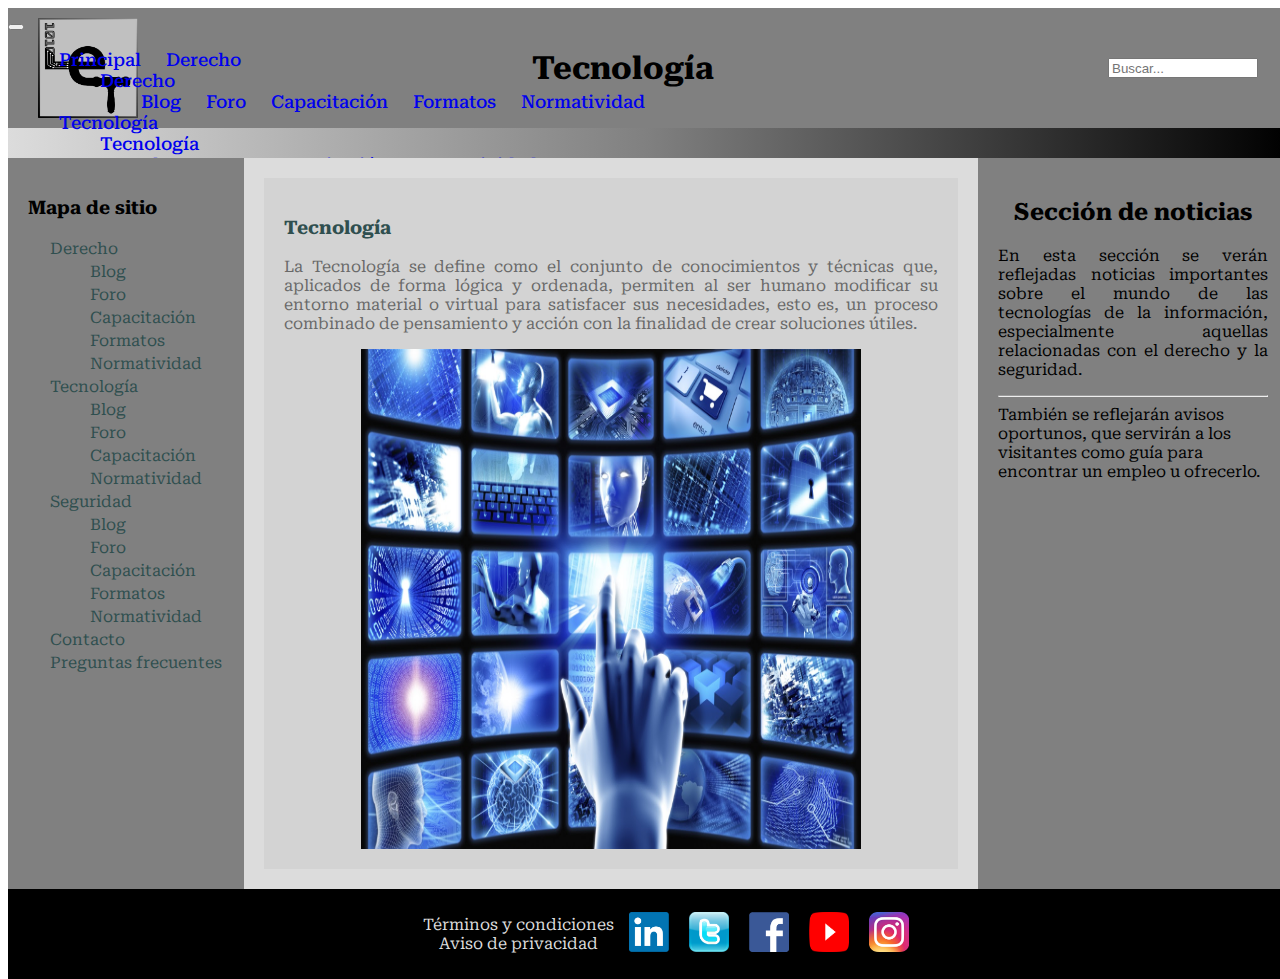
<file: Paginas/tecnologia.html>
<!DOCTYPE html>
<html lang="es">

<head>
  <meta charset="UTF-8" />
  <meta http-equiv="X-UA-Compatible" content="IE=edge" />
  <meta name="viewport" content="width=device-width, initial-scale=1.0" />
  <!--Optimización de motores de búsqueda SEO-->
  <meta name="description" content="Noticias, capacitación y normatividad sobre Tecnologías de la información">
  <meta name="keywords" content="tecnología, información, informática, noticias, gratis, cursos">
  <meta name="author" content="J.C.M.B.">
  <title>Sección de tecnología lex et tech</title>
  <link rel="shortcut icon" href="../Imagenes/Logo LeT_fondo3.png" />
  <link rel="preconnect" href="https://fonts.googleapis.com">
  <link rel="preconnect" href="https://fonts.googleapis.com">
  <link rel="preconnect" href="https://fonts.gstatic.com" crossorigin>
  <link href="https://fonts.googleapis.com/css2?family=Roboto+Serif:wght@300&family=Uchen&display=swap"
    rel="stylesheet">
  <!-- CSS bootstrap -->
  <link href="https://cdn.jsdelivr.net/npm/bootstrap@5.1.3/dist/css/bootstrap.min.css" rel="stylesheet"
    integrity="sha384-1BmE4kWBq78iYhFldvKuhfTAU6auU8tT94WrHftjDbrCEXSU1oBoqyl2QvZ6jIW3" crossorigin="anonymous">
  <!-- CSS my hoja de estilo -->
  <link rel="stylesheet" href="../styles.css" />
</head>

<body id="cuerpo">
  <header>
    <img class="imagen_centrada" src="../Imagenes/Logo LeT_fondo3.png" alt="Logotipo Lexettech" width="100"
      height="100" />
    <h1 class="titulo">Tecnología</h1>
    <input id="buscaHeader" type="search" placeholder="Buscar..." />
  </header>
  <!--Código bootstrap insertado y modificado-->
  <nav class="navbar navbar-expand-lg navbar-light bg-light">
    <div class="container-fluid">
      <button class="navbar-toggler" type="button" data-bs-toggle="collapse" data-bs-target="#navbarNavDropdown"
        aria-controls="navbarNavDropdown" aria-expanded="false" aria-label="Toggle navigation">
        <span class="navbar-toggler-icon"></span>
      </button>
      <input id="buscaNav" type="search" placeholder="Buscar en lexettech..." />
      <div class="collapse navbar-collapse" id="navbarNavDropdown">
        <ul class="navbar-nav">
          <li class="nav-item">
            <a class="nav-link" aria-current="page" href="../index.html">Principal</a>
          </li>
          <li class="nav-item dropdown">
            <a class="nav-link dropdown-toggle" href="#" id="navbarDropdownMenuLink" role="button"
              data-bs-toggle="dropdown" aria-expanded="false">
              Derecho
            </a>
            <ul class="dropdown-menu" aria-labelledby="navbarDropdownMenuLink">
              <li><a class="dropdown-item" href="derecho.html">Derecho</a></li>
              <ul>
                <li><a class="dropdown-item" href="#">Blog</a></li>
                <li><a class="dropdown-item" href="#">Foro</a></li>
                <li><a class="dropdown-item" href="#">Capacitación</a></li>
                <li><a class="dropdown-item" href="#">Formatos</a></li>
                <li><a class="dropdown-item" href="#">Normatividad</a></li>
              </ul>
            </ul>
          </li>
          <li class="nav-item dropdown">
            <a class="nav-link dropdown-toggle active" href="#" id="navbarDropdownMenuLink" role="button"
              data-bs-toggle="dropdown" aria-expanded="false">
              Tecnología
            </a>
            <ul class="dropdown-menu" aria-labelledby="navbarDropdownMenuLink">
              <li><a class="dropdown-item" href="tecnologia.html">Tecnología</a></li>
              <ul>
                <li><a class="dropdown-item" href="#">Blog</a></li>
                <li><a class="dropdown-item" href="#">Foro</a></li>
                <li><a class="dropdown-item" href="#">Capacitación</a></li>
                <li><a class="dropdown-item" href="#">Normatividad</a></li>
              </ul>
            </ul>
          </li>
          <li class="nav-item dropdown">
            <a class="nav-link dropdown-toggle" href="#" id="navbarDropdownMenuLink" role="button"
              data-bs-toggle="dropdown" aria-expanded="false">
              Seguridad
            </a>
            <ul class="dropdown-menu" aria-labelledby="navbarDropdownMenuLink">
              <li><a class="dropdown-item" href="seguridad.html">Seguridad</a></li>
              <ul>
                <li><a class="dropdown-item" href="#">Blog</a></li>
                <li><a class="dropdown-item" href="#">Foro</a></li>
                <li><a class="dropdown-item" href="#">Capacitación</a></li>
                <li><a class="dropdown-item" href="#">Formatos</a></li>
                <li><a class="dropdown-item" href="#">Normatividad</a></li>
              </ul>
            </ul>
          </li>
          <li class="nav-item">
            <a class="nav-link" href="contacto.html">Contacto</a>
          </li>
          <li class="nav-item">
            <a class="nav-link" href="faqs.html">Preguntas frecuentes</a>
          </li>
        </ul>
      </div>
    </div>
  </nav>
  <aside>
    <h3>Mapa de sitio</h3>
    <ul>
      <li><a href="derecho.html">Derecho</a></li>
      <ul>
        <li><a href="#">Blog</li></a>
        <li><a href="#">Foro</li></a>
        <li><a href="#">Capacitación</li></a>
        <li><a href="#">Formatos</li></a>
        <li><a href="#">Normatividad</li></a>
      </ul>
      <li><a href="tecnologia.html">Tecnología</a></li>
      <ul>
        <li><a href="#">Blog</li></a>
        <li><a href="#">Foro</li></a>
        <li><a href="#">Capacitación</li></a>
        <li><a href="#">Normatividad</li></a>
      </ul>
      <li><a href="seguridad.html">Seguridad</a></li>
      <ul>
        <li><a href="#">Blog</li></a>
        <li><a href="#">Foro</li></a>
        <li><a href="#">Capacitación</li></a>
        <li><a href="#">Formatos</li></a>
        <li><a href="#">Normatividad</li></a>
      </ul>
      <li><a href="contacto.html">Contacto</a></li>
      <li><a href="faqs.html">Preguntas frecuentes</a></li>
    </ul>
  </aside>
  <section id=section>
    <article>
      <h3>Tecnología</h3>
      <p>
        La Tecnología se define como el conjunto de conocimientos y técnicas
        que, aplicados de forma lógica y ordenada, permiten al ser humano
        modificar su entorno material o virtual para satisfacer sus
        necesidades, esto es, un proceso combinado de pensamiento y acción
        con la finalidad de crear soluciones útiles.
      </p>
      <img src="../Imagenes/tecnologia.jpg" alt="Imagen de tecnología" width="500" height="500" />
    </article>
  </section>
  <aside id="noticias">
    <article>
      <h2 id="newsSubt">Sección de noticias</h2>
      <p>
        En esta sección se verán reflejadas noticias importantes sobre el mundo de las tecnologías de la información,
        especialmente aquellas relacionadas con el derecho y la seguridad.
        <hr>
        También se reflejarán avisos oportunos, que servirán a los visitantes como guía para encontrar un empleo u
        ofrecerlo.
      </p>
    </article>
  </aside>
  <footer>
    <ul id="enlacesPie">
      <li><a href="terminos.html">Términos y condiciones</a></li>
      <li><a href="aviso.html">Aviso de privacidad</a></li>
    </ul>
    <a class="redes" href="https://mx.linkedin.com/" target="_blank">
      <img src="../Imagenes/linkedin.png" alt="linkedin" width="100" height="50" /></a>
    <a class="redes" href="https://twitter.com/" target="_blank">
      <img src="../Imagenes/Twiter.png" alt="twitter" width="120" height="90" /></a>
    <a class="redes" href="https://www.facebook.com/" target="_blank">
      <img src="../Imagenes/facebook.png" alt="facebook" width="50" height="50" /></a>
    <a class="redes" href="https://www.youtube.com/" target="_blank">
      <img src="../Imagenes/youtube.png" alt="youtube" width="100" height="130" /></a>
    <a class="redes" href="https://www.instagram.com/" target="_blank">
      <img src="../Imagenes/instagram.png" alt="instagram" width="60" height="50" /></a>
  </footer>
  <!-- JavaScript Bundle with Popper -->
  <script src="https://cdn.jsdelivr.net/npm/bootstrap@5.1.3/dist/js/bootstrap.bundle.min.js"
    integrity="sha384-ka7Sk0Gln4gmtz2MlQnikT1wXgYsOg+OMhuP+IlRH9sENBO0LRn5q+8nbTov4+1p"
    crossorigin="anonymous"></script>
</body>

</html>
</file>
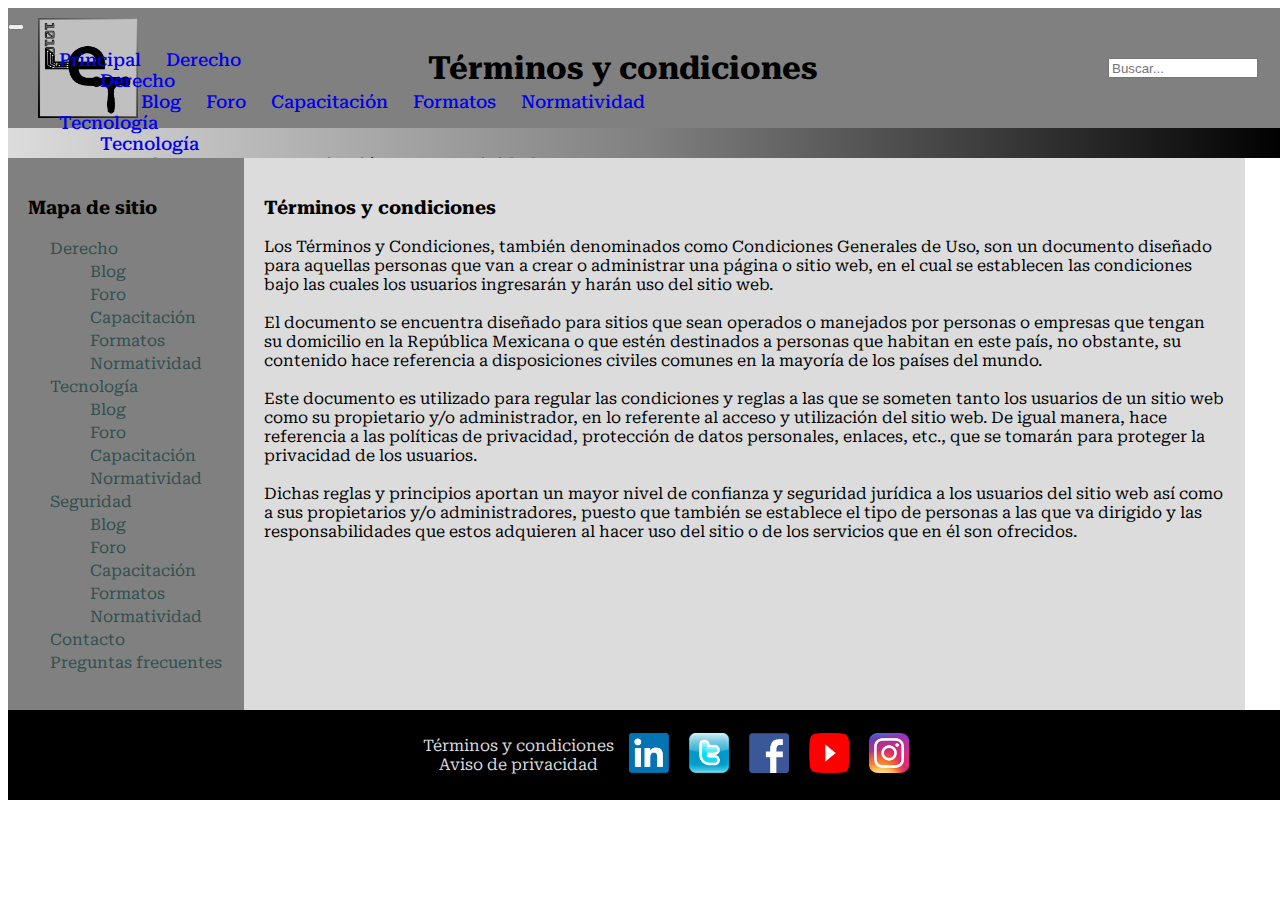
<file: Paginas/terminos.html>
<!DOCTYPE html>
<html lang="es">
<head>
  <meta charset="UTF-8" />
  <meta http-equiv="X-UA-Compatible" content="IE=edge" />
  <meta name="viewport" content="width=device-width, initial-scale=1.0" />
  <!--Optimización de motores de búsqueda SEO-->
  <meta name="description"
    content="Terminos y condiciones del sitio web de lex et tech">
  <meta name="keywords"
    content="términos, condiciones">
  <meta name="author" content="J.C.M.B.">
  <title>Terminos y condiciones de lex et tech</title>
  <link rel="shortcut icon" href="Imagenes/Logo LeT_fondo3.png" />
  <link rel="preconnect" href="https://fonts.googleapis.com">
  <link rel="preconnect" href="https://fonts.googleapis.com">
  <link rel="preconnect" href="https://fonts.gstatic.com" crossorigin>
  <link href="https://fonts.googleapis.com/css2?family=Roboto+Serif:wght@300&family=Uchen&display=swap"
    rel="stylesheet">
  <link rel="shortcut icon" href="../Imagenes/Logo LeT_fondo3.png" />
  <!-- CSS bootstrap -->
  <link href="https://cdn.jsdelivr.net/npm/bootstrap@5.1.3/dist/css/bootstrap.min.css" rel="stylesheet"
    integrity="sha384-1BmE4kWBq78iYhFldvKuhfTAU6auU8tT94WrHftjDbrCEXSU1oBoqyl2QvZ6jIW3" crossorigin="anonymous">
  <!-- CSS my hoja de estilo -->
  <link rel="stylesheet" href="../styles.css" />
</head>

<body id="cuerpo">
  <header>
    <img class="imagen_centrada" src="../Imagenes/Logo LeT_fondo3.png" alt="Logotipo Lexettech" width="100"
      height="100" />
    <h1 class="titulo">Términos y condiciones</h1>
    <input id="buscaHeader" type="search" placeholder="Buscar..." />
  </header>
  <!--Código bootstrap insertado y modificado-->
  <nav class="navbar navbar-expand-lg navbar-light bg-light">
    <div class="container-fluid">
      <button class="navbar-toggler" type="button" data-bs-toggle="collapse" data-bs-target="#navbarNavDropdown"
        aria-controls="navbarNavDropdown" aria-expanded="false" aria-label="Toggle navigation">
        <span class="navbar-toggler-icon"></span>
      </button>
      <input id="buscaNav" type="search" placeholder="Buscar en lexettech..." />
      <div class="collapse navbar-collapse" id="navbarNavDropdown">
        <ul class="navbar-nav">
          <li class="nav-item">
            <a class="nav-link" aria-current="page" href="../index.html">Principal</a>
          </li>
          <li class="nav-item dropdown">
            <a class="nav-link dropdown-toggle" href="#" id="navbarDropdownMenuLink" role="button"
              data-bs-toggle="dropdown" aria-expanded="false">
              Derecho
            </a>
            <ul class="dropdown-menu" aria-labelledby="navbarDropdownMenuLink">
              <li><a class="dropdown-item" href="derecho.html">Derecho</a></li>
              <ul>
                <li><a class="dropdown-item" href="#">Blog</a></li>
                <li><a class="dropdown-item" href="#">Foro</a></li>
                <li><a class="dropdown-item" href="#">Capacitación</a></li>
                <li><a class="dropdown-item" href="#">Formatos</a></li>
                <li><a class="dropdown-item" href="#">Normatividad</a></li>
              </ul>
            </ul>
          </li>
          <li class="nav-item dropdown">
            <a class="nav-link dropdown-toggle" href="#" id="navbarDropdownMenuLink" role="button"
              data-bs-toggle="dropdown" aria-expanded="false">
              Tecnología
            </a>
            <ul class="dropdown-menu" aria-labelledby="navbarDropdownMenuLink">
              <li><a class="dropdown-item" href="tecnologia.html">Tecnología</a></li>
              <ul>
                <li><a class="dropdown-item" href="#">Blog</a></li>
                <li><a class="dropdown-item" href="#">Foro</a></li>
                <li><a class="dropdown-item" href="#">Capacitación</a></li>
                <li><a class="dropdown-item" href="#">Normatividad</a></li>
              </ul>
            </ul>
          </li>
          <li class="nav-item dropdown">
            <a class="nav-link dropdown-toggle" href="#" id="navbarDropdownMenuLink" role="button"
              data-bs-toggle="dropdown" aria-expanded="false">
              Seguridad
            </a>
            <ul class="dropdown-menu" aria-labelledby="navbarDropdownMenuLink">
              <li><a class="dropdown-item" href="seguridad.html">Seguridad</a></li>
              <ul>
                <li><a class="dropdown-item" href="#">Blog</a></li>
                <li><a class="dropdown-item" href="#">Foro</a></li>
                <li><a class="dropdown-item" href="#">Capacitación</a></li>
                <li><a class="dropdown-item" href="#">Formatos</a></li>
                <li><a class="dropdown-item" href="#">Normatividad</a></li>
              </ul>
            </ul>
          </li>
          <li class="nav-item">
            <a class="nav-link" href="contacto.html">Contacto</a>
          </li>
          <li class="nav-item">
            <a class="nav-link" href="faqs.html">Preguntas frecuentes</a>
          </li>
        </ul>
      </div>
    </div>
  </nav>
  <aside>
    <h3>Mapa de sitio</h3>
    <ul>
      <li><a href="derecho.html">Derecho</a></li>
      <ul>
        <li><a href="#">Blog</li></a>
        <li><a href="#">Foro</li></a>
        <li><a href="#">Capacitación</li></a>
        <li><a href="#">Formatos</li></a>
        <li><a href="#">Normatividad</li></a>
      </ul>
      <li><a href="tecnologia.html">Tecnología</a></li>
      <ul>
        <li><a href="#">Blog</li></a>
        <li><a href="#">Foro</li></a>
        <li><a href="#">Capacitación</li></a>
        <li><a href="#">Normatividad</li></a>
      </ul>
      <li><a href="seguridad.html">Seguridad</a></li>
      <ul>
        <li><a href="#">Blog</li></a>
        <li><a href="#">Foro</li></a>
        <li><a href="#">Capacitación</li></a>
        <li><a href="#">Formatos</li></a>
        <li><a href="#">Normatividad</li></a>
      </ul>
      <li><a href="contacto.html">Contacto</a></li>
      <li><a href="faqs.html">Preguntas frecuentes</a></li>
    </ul>
  </aside>
  <section id=section>
    <h3>Términos y condiciones</h3>
    <p>
      Los Términos y Condiciones, también denominados como Condiciones
      Generales de Uso, son un documento diseñado para aquellas personas que
      van a crear o administrar una página o sitio web, en el cual se
      establecen las condiciones bajo las cuales los usuarios ingresarán y
      harán uso del sitio web.
      <br /> <br>
      El documento se encuentra diseñado para sitios que sean operados o
      manejados por personas o empresas que tengan su domicilio en la
      República Mexicana o que estén destinados a personas que habitan en
      este país, no obstante, su contenido hace referencia a disposiciones
      civiles comunes en la mayoría de los países del mundo.
      <br /> <br>
      Este documento es utilizado para regular las condiciones y reglas a
      las que se someten tanto los usuarios de un sitio web como su
      propietario y/o administrador, en lo referente al acceso y utilización
      del sitio web. De igual manera, hace referencia a las políticas de
      privacidad, protección de datos personales, enlaces, etc., que se
      tomarán para proteger la privacidad de los usuarios.
      <br /> <br>
      Dichas reglas y principios aportan un mayor nivel de confianza y
      seguridad jurídica a los usuarios del sitio web así como a sus
      propietarios y/o administradores, puesto que también se establece el
      tipo de personas a las que va dirigido y las responsabilidades que
      estos adquieren al hacer uso del sitio o de los servicios que en él
      son ofrecidos.
    </p>
  </section>
  <footer>
    <ul id="enlacesPie">
      <li><a href="terminos.html">Términos y condiciones</a></li>
      <li><a href="aviso.html">Aviso de privacidad</a></li>
    </ul>
    <a class="redes" href="https://mx.linkedin.com/" target="_blank">
      <img src="../Imagenes/linkedin.png" alt="linkedin" width="100" height="50" /></a>
    <a class="redes" href="https://twitter.com/" target="_blank">
      <img src="../Imagenes/Twiter.png" alt="twitter" width="120" height="90" /></a>
    <a class="redes" href="https://www.facebook.com/" target="_blank">
      <img src="../Imagenes/facebook.png" alt="facebook" width="50" height="50" /></a>
    <a class="redes" href="https://www.youtube.com/" target="_blank">
      <img src="../Imagenes/youtube.png" alt="youtube" width="100" height="130" /></a>
    <a class="redes" href="https://www.instagram.com/" target="_blank">
      <img src="../Imagenes/instagram.png" alt="instagram" width="60" height="50" /></a>
  </footer>
  <!-- JavaScript Bundle with Popper -->
  <script src="https://cdn.jsdelivr.net/npm/bootstrap@5.1.3/dist/js/bootstrap.bundle.min.js"
    integrity="sha384-ka7Sk0Gln4gmtz2MlQnikT1wXgYsOg+OMhuP+IlRH9sENBO0LRn5q+8nbTov4+1p"
    crossorigin="anonymous"></script>
</body>

</html>
</file>
<file: styles.css>
@charset "UTF-8";
/*Variables de color*/
/*Variables de fuente*/
/*Mapa de formato*/
/*Mixin para taamños*/
/* Utilizando & en Sass */
#buscaHeader,
#buscaNav {
  width: 150px;
  height: 20px;
  -webkit-transition: all 2s;
  transition: all 2s;
}

#buscaHeader:focus,
#buscaNav:focus {
  width: 300px;
  height: 40px;
  font-size: 24px;
}

header,
aside,
nav {
  background-color: gray;
}

h1,
nav ul li {
  display: inline;
}

ul {
  list-style-type: none;
}

.btnCont, .btnCont--limpiar {
  width: auto;
  height: auto;
  color: darkslategray;
  font-style: initial;
  margin-left: 50px;
  /*Se aplica extend a los botones de la página contacto*/
}

.btnCont--limpiar {
  color: gray;
}

/*Aquí comienza el grid*/
/*Se utiliza la anidación Sass para escribir menos código*/
#cuerpo {
  color: black;
  font-family: "Roboto Serif", "Times New Roman", Times, serif !important;
  display: -ms-grid;
  display: grid;
  width: 100%;
  height: 600px;
}

#cuerpo header,
#cuerpo footer,
#cuerpo nav {
  display: -webkit-box;
  display: -ms-flexbox;
  display: flex;
  -webkit-box-orient: horizontal;
  -webkit-box-direction: normal;
  -ms-flex-direction: row;
  flex-direction: row;
  -webkit-box-align: center;
  -ms-flex-align: center;
  align-items: center;
}

#cuerpo a {
  text-decoration: none;
}

#cuerpo header {
  grid-area: head;
  -webkit-box-pack: justify;
  -ms-flex-pack: justify;
  justify-content: space-between;
  padding: 30px;
  /*Animación del título*/
}

#cuerpo header .titulo {
  -webkit-animation-duration: 3s;
  animation-duration: 3s;
  -webkit-animation-name: slidein;
  animation-name: slidein;
}

@-webkit-keyframes slidein {
  from {
    margin-left: 35%;
    width: 100%;
  }
  to {
    margin-left: 35%;
    width: 100%;
  }
}

@keyframes slidein {
  from {
    margin-left: 100%;
    width: 100%;
  }
  to {
    margin-left: 35%;
    width: 100%;
  }
}

#cuerpo nav {
  grid-area: nav;
  background-image: -webkit-gradient(linear, left top, right top, from(gainsboro), color-stop(gray), to(black));
  background-image: linear-gradient(to right, gainsboro, gray, black);
  font-size: large;
  font-weight: 500;
}

#cuerpo nav ul {
  margin-left: 1px;
}

#cuerpo nav ul a {
  padding: 10px;
}

#cuerpo aside {
  grid-area: aside;
  padding: 20px;
}

#cuerpo aside a {
  color: darkslategray;
}

#cuerpo aside a:hover {
  color: black;
  padding: 10px;
}

#cuerpo aside li {
  padding: 2px;
  margin-left: -20px;
}

#cuerpo section {
  grid-area: section;
  background-color: gainsboro;
  padding: 20px;
  /* Se agrega map-get en los artículos del index*/
}

#cuerpo section h2 {
  border-bottom: 15px;
  text-align: center;
}

#cuerpo section article {
  background-color: lightgray;
  padding: 20px;
}

#cuerpo section article h3 {
  color: darkslategray;
}

#cuerpo section article p {
  text-align: justify;
  color: dimgray;
}

#cuerpo section article .article__video {
  text-align: center;
}

#cuerpo section article iframe {
  display: block;
  margin: 0px auto;
}

#cuerpo section article img {
  width: 500px;
  height: 500px;
  /*Centra la imagen*/
  display: block;
  margin: 0px auto;
}

#cuerpo #noticias {
  grid-area: noticias;
}

#cuerpo #noticias h2 {
  border-bottom: 15px;
  text-align: center;
}

#cuerpo #noticias p {
  text-align: justify;
}

#cuerpo footer {
  grid-area: foot;
  background-color: black;
  -webkit-box-pack: center;
  -ms-flex-pack: center;
  justify-content: center;
}

#cuerpo footer ul {
  margin: 5px;
  text-align: center;
}

#cuerpo footer ul a {
  color: gainsboro;
}

#cuerpo footer ul a:hover {
  color: darkslategray;
}

#cuerpo footer .redes {
  font-size: large;
  font-weight: bold;
  padding: 5px;
  margin: 5px;
}

#cuerpo footer img {
  width: 40px;
  aspect-ratio: auto 60 / 60;
  height: 40px;
}

@media screen and (min-width: 320px) {
  #cuerpo {
    -ms-grid-columns: auto;
    grid-template-columns: auto;
    -ms-grid-rows: 18% auto auto 10%;
    grid-template-rows: 18% auto auto 10%;
        grid-template-areas: "head" "nav" "section" "foot";
  }
  aside,
  #buscaHeader,
  #listaNav_h {
    display: none;
  }
  nav {
    display: -webkit-box;
    display: -ms-flexbox;
    display: flex;
    -webkit-box-pack: justify;
    -ms-flex-pack: justify;
    justify-content: space-between;
  }
  #menuBurger {
    padding: 30px;
  }
  #buscaNav {
    margin: 30px;
  }
}

@media screen and (min-width: 800px) {
  #cuerpo {
    -ms-grid-columns: auto auto auto;
    grid-template-columns: auto auto auto;
    -ms-grid-rows: 20% 5% auto 15%;
    grid-template-rows: 20% 5% auto 15%;
        grid-template-areas: "head head head" "nav nav nav" "aside  section noticias" "foot  foot foot";
  }
  #buscaNav,
  #menuBurger {
    display: none;
  }
  aside,
  #buscaHeader,
  #listaNav_h {
    display: block;
  }
}
/*# sourceMappingURL=styles.css.map */
</file>
